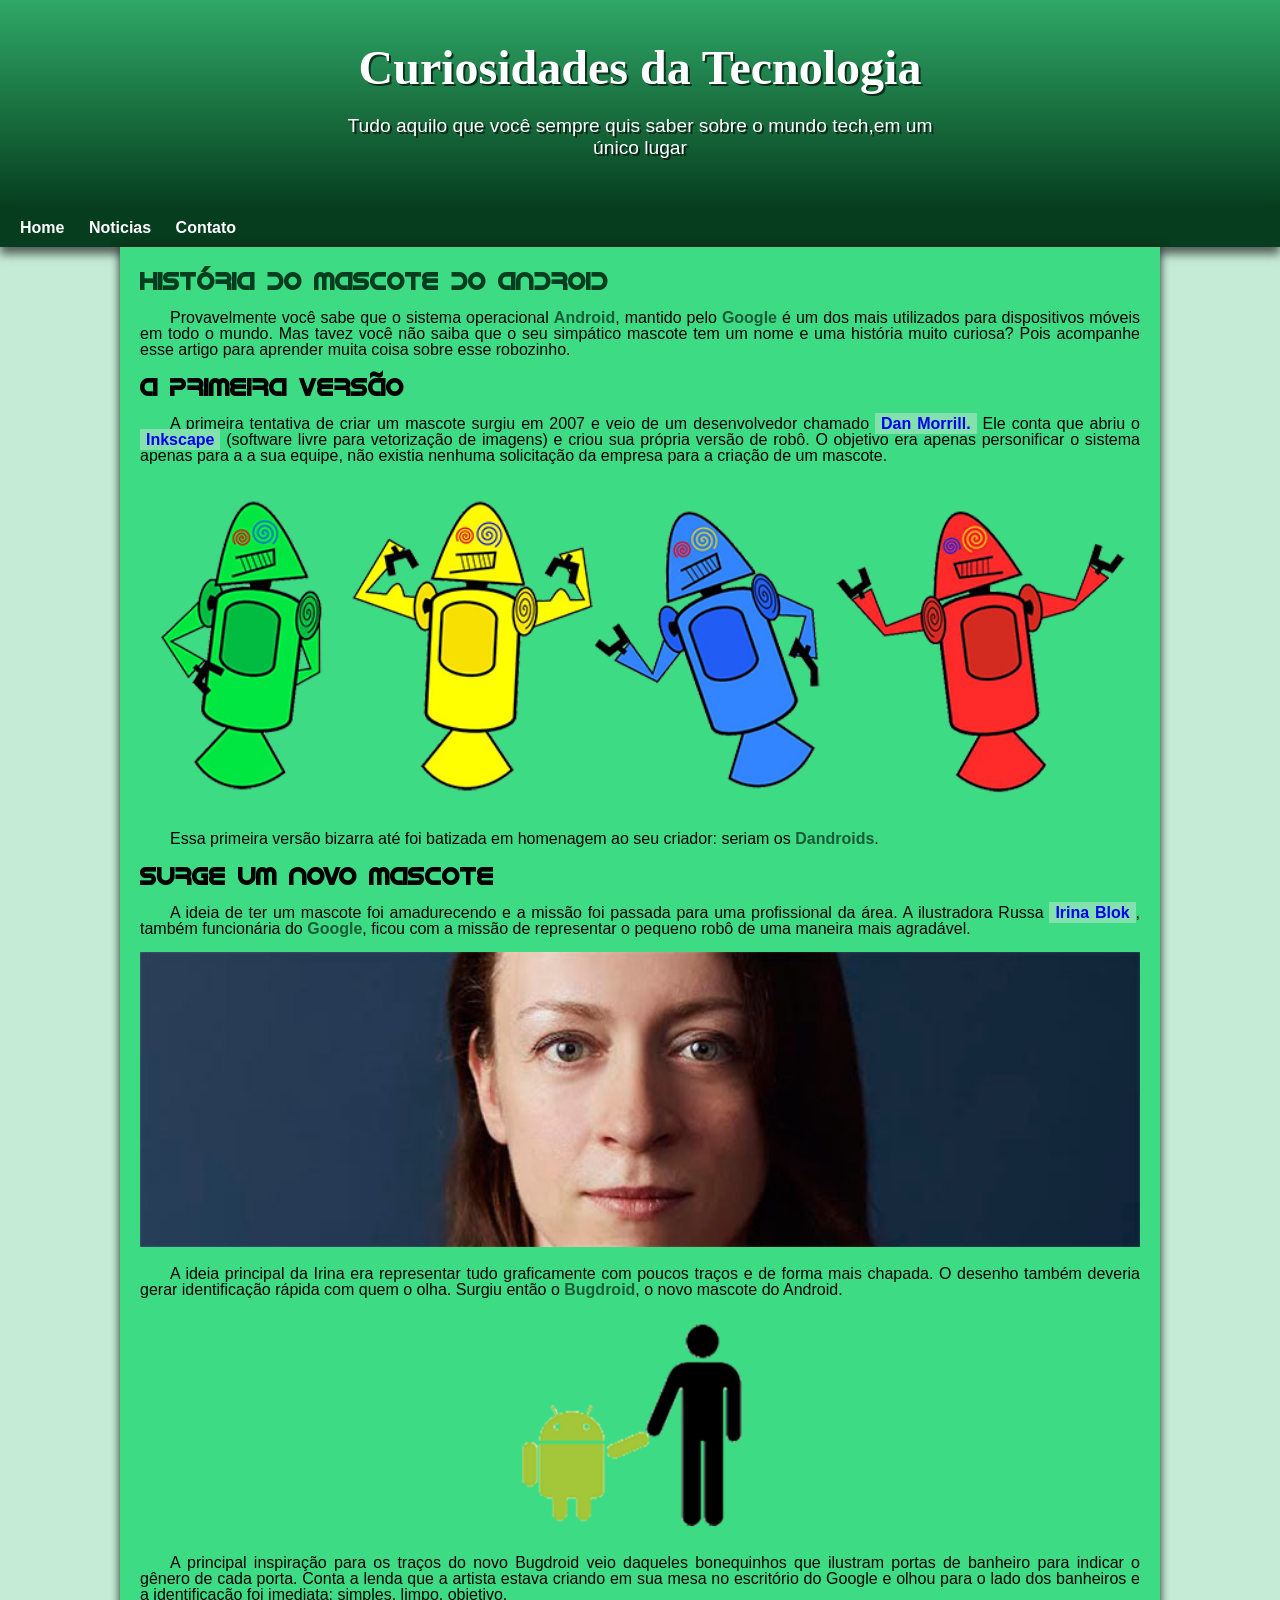
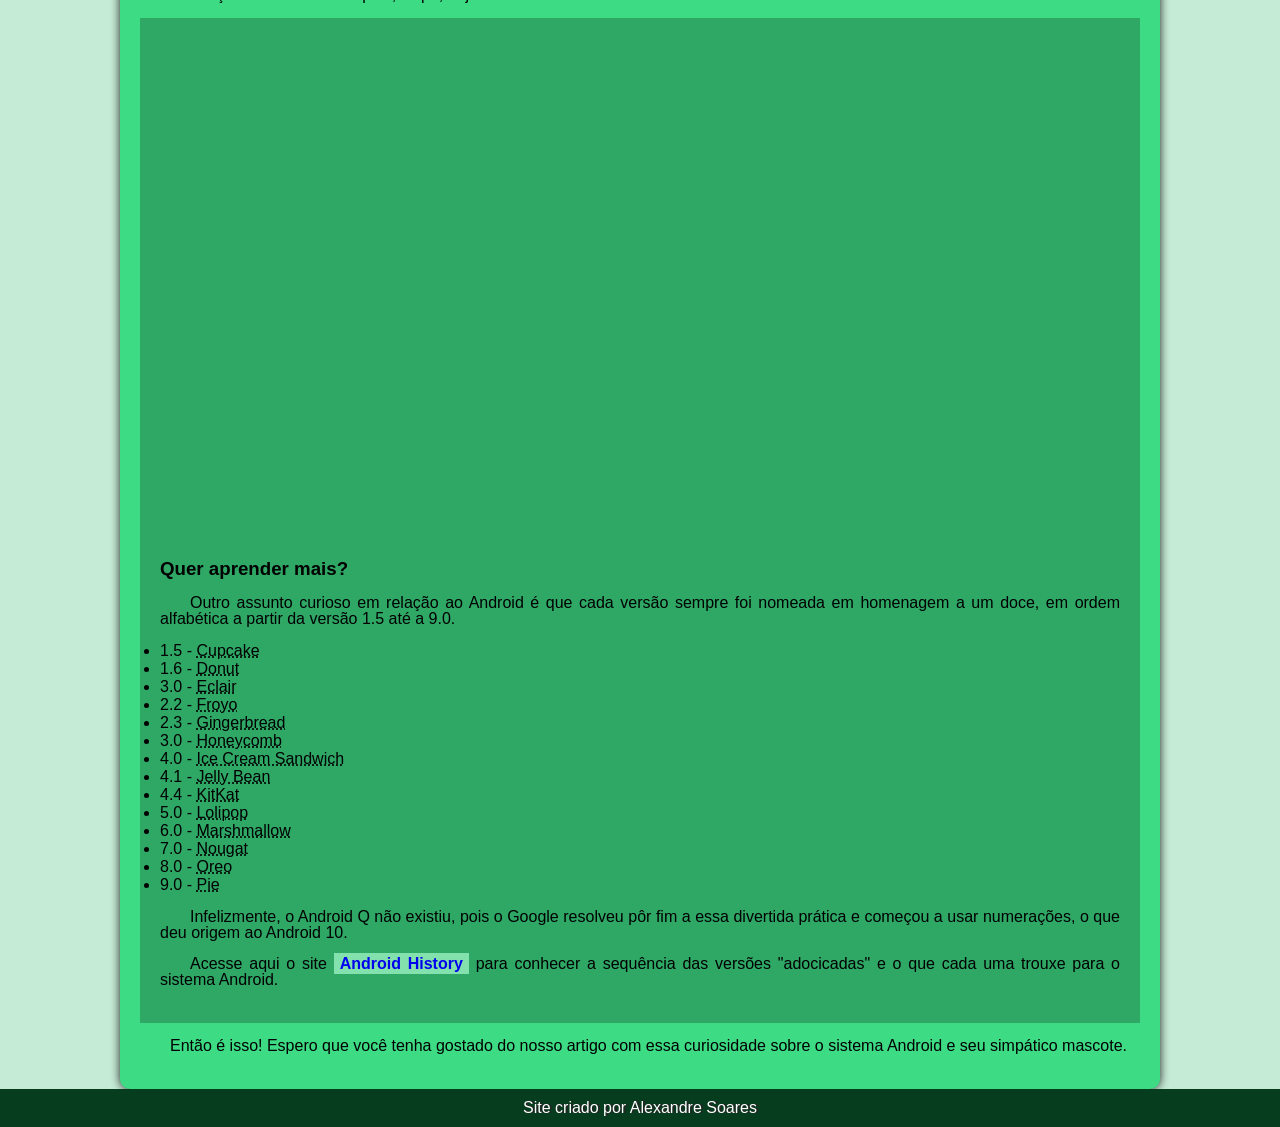
<file: index.html>
<!DOCTYPE html>
<html lang="pt-br">
<head>
    <meta charset="UTF-8">
    <meta http-equiv="X-UA-Compatible" content="IE=edge">
    <meta name="viewport" content="width=device-width, initial-scale=1.0">
    <title>Como surgiu o mascote do Android?</title>
    <link rel="shortcut icon" href="imagens/favicon.ico" type="image/x-icon">
    <link rel="stylesheet" href="style/style.css">
    
</head>
<body>
    <header>
        <h1>Curiosidades da Tecnologia</h1>
        <p>Tudo aquilo que você sempre quis saber sobre o mundo tech,em um único lugar</p>

    </header>
    <nav>
        <a href="#">Home</a>
        <a href="#">Noticias</a>
        <a href="#">Contato</a>
    </nav>
    <main>
        <article>
            <h1>História do Mascote do Android</h1>

<p>Provavelmente você sabe que o sistema operacional <strong>Android</strong>, mantido pelo <strong>Google</strong> é um dos mais utilizados para dispositivos móveis em todo o mundo. Mas tavez você não saiba que o seu simpático mascote tem um nome e uma história muito curiosa? Pois acompanhe esse artigo para aprender muita coisa sobre esse robozinho.</p>

            <h2>A primeira versão</h2>

            <p>A primeira tentativa de criar um mascote surgiu em 2007 e veio de um desenvolvedor chamado <a href="https://androidcommunity.com/dan-morrill-shows-us-the-android-mascot-that-almost-was-20130103/" target="_blank">Dan Morrill.</a> Ele conta que abriu o <a href="https://inkscape.org/pt-br/" target="_blank">Inkscape</a> (software livre para vetorização de imagens) e criou sua própria versão de robô. O objetivo era apenas personificar o sistema apenas para a a sua equipe, não existia nenhuma solicitação da empresa para a criação de um mascote.</p>

            <picture>
                <source media="(max-width: 670px)" srcset="imagens/dan-droids-pq.png"> 
                <img src="imagens/dan-droids.png" alt="primeiro mascote do Android"></picture>

            <p>Essa primeira versão bizarra até foi batizada em homenagem ao seu criador: seriam os <strong>Dandroids</strong>.</p>

            <h2>Surge um novo mascote</h2>

            <p>A ideia de ter um mascote foi amadurecendo e a missão foi passada para uma profissional da área. A ilustradora Russa <a href="https://www.irinablok.com" target="_blank">Irina Blok</a>, também funcionária do <strong>Google</strong>, ficou com a missão de representar o pequeno robô de uma maneira mais agradável.</p>

            <picture>
                <source media="(max-width:670px)" srcset="imagens/irina-blok-pq.jpg">
                <img src="imagens/irina-blok.jpg" alt="Irina block, criadora do Bugdroid"></picture>

            <p>A ideia principal da Irina era representar tudo graficamente com poucos traços e de forma mais chapada. O desenho também deveria gerar identificação rápida com quem o olha. Surgiu então o <strong>Bugdroid</strong>, o novo mascote do Android.</p>

            <img src="imagens/bugdroid.png"
             alt="Bugdroid"
             class="pequena">

            <p>A principal inspiração para os traços do novo Bugdroid veio daqueles bonequinhos que ilustram portas de banheiro para indicar o gênero de cada porta. Conta a lenda que a artista estava criando em sua mesa no escritório do Google e olhou para o lado dos banheiros e a identificação foi imediata: simples, limpo, objetivo.</p>

            <div class="video"><iframe width="560" height="315" src="https://www.youtube.com/embed/l2UDgpLz20M" title="YouTube video player" frameborder="0" allow="accelerometer; autoplay; clipboard-write; encrypted-media; gyroscope; picture-in-picture; web-share" allowfullscreen></iframe></div>
            
            <aside>
                <h3>Quer aprender mais?</h3>
                <p>Outro assunto curioso em relação ao Android é que cada versão sempre foi nomeada em homenagem a um doce, em ordem alfabética a partir da versão 1.5 até a 9.0.</p>
                <ul>
                    <li>1.5 - <abbr title="bolo de copo">Cupcake</abbr></li>
                    <li>1.6 - <abbr title="rosquinha">Donut</abbr></li>
                    <li>3.0 - <abbr title="bomba">Eclair</abbr></li>
                    <li>2.2 - <abbr title="iogurte congelado">Froyo</abbr></li>
                    <li>2.3 - <abbr title="biscoito de gengibre">Gingerbread</abbr></li>
                    <li>3.0 - <abbr title="favo de mel">Honeycomb</abbr></li>
                    <li>4.0 - <abbr title="sanduiche de sorvete">Ice Cream Sandwich</abbr></li>
                    <li>4.1 - <abbr title="jujuba">Jelly Bean</abbr></li>
                    <li>4.4 - <abbr title="KitKat">KitKat</abbr></li>
                    <li>5.0 - <abbr title="pirulito">Lolipop</abbr></li>
                    <li>6.0 - <abbr title="marshmallow">Marshmallow</abbr></li>
                    <li>7.0 - <abbr title="torrone">Nougat</abbr></li>
                    <li>8.0 - <abbr title="Oreo">Oreo</abbr></li>
                    <li>9.0 - <abbr title="torta">Pie</abbr></li>
                </ul>
                
                    <p>Infelizmente, o Android Q não existiu, pois o Google resolveu pôr fim a essa divertida prática e começou a usar numerações, o que deu origem ao Android 10.</p>
                    <p>Acesse aqui o site <a href="https://www.android.com/intl/en_nz/history/" target="_blank">Android History</a> para conhecer a sequência das versões "adocicadas" e o que cada uma trouxe para o sistema Android.</p>
                
            </aside>
            

        <p>Então é isso! Espero que você tenha gostado do nosso artigo com essa curiosidade sobre o sistema Android e seu simpático mascote.</p>
        </article>
    </main>
    <footer>
        <p>Site criado por Alexandre Soares</p>
    </footer>
</body>
</html>
</file>
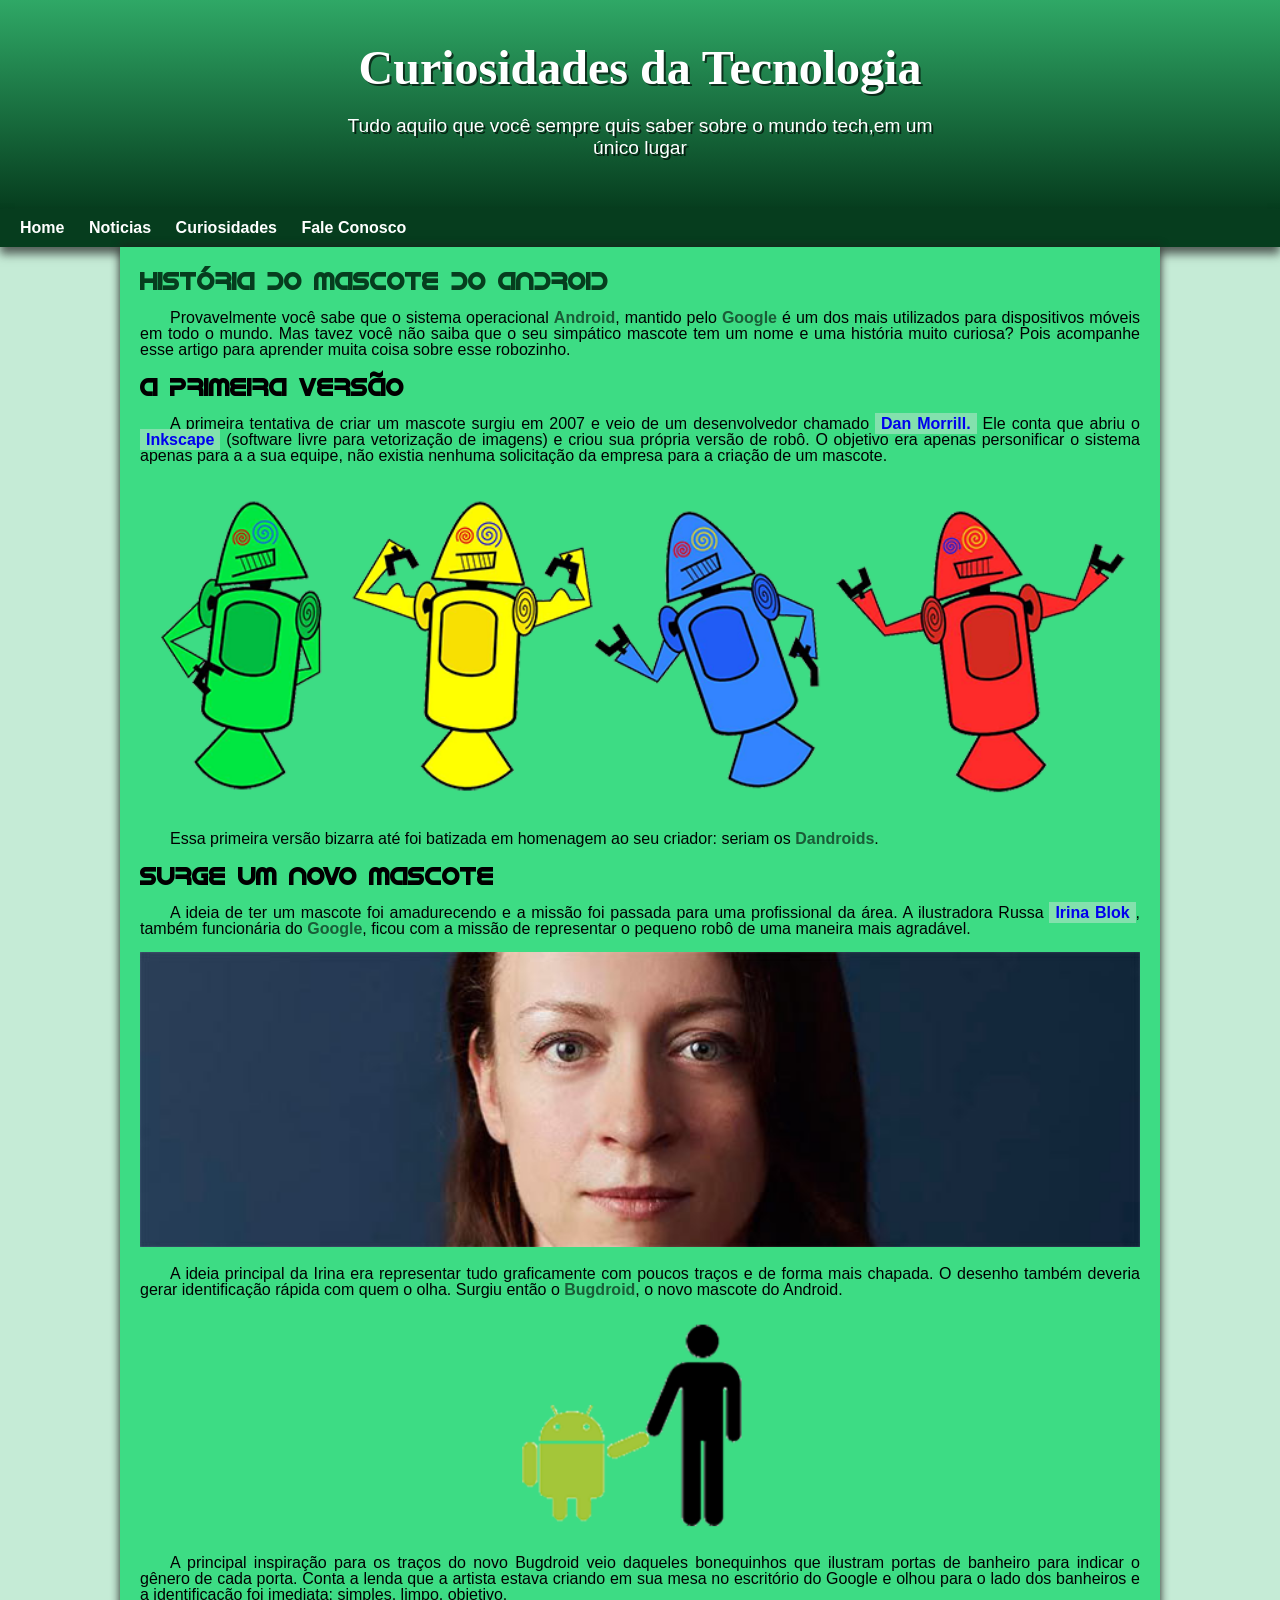
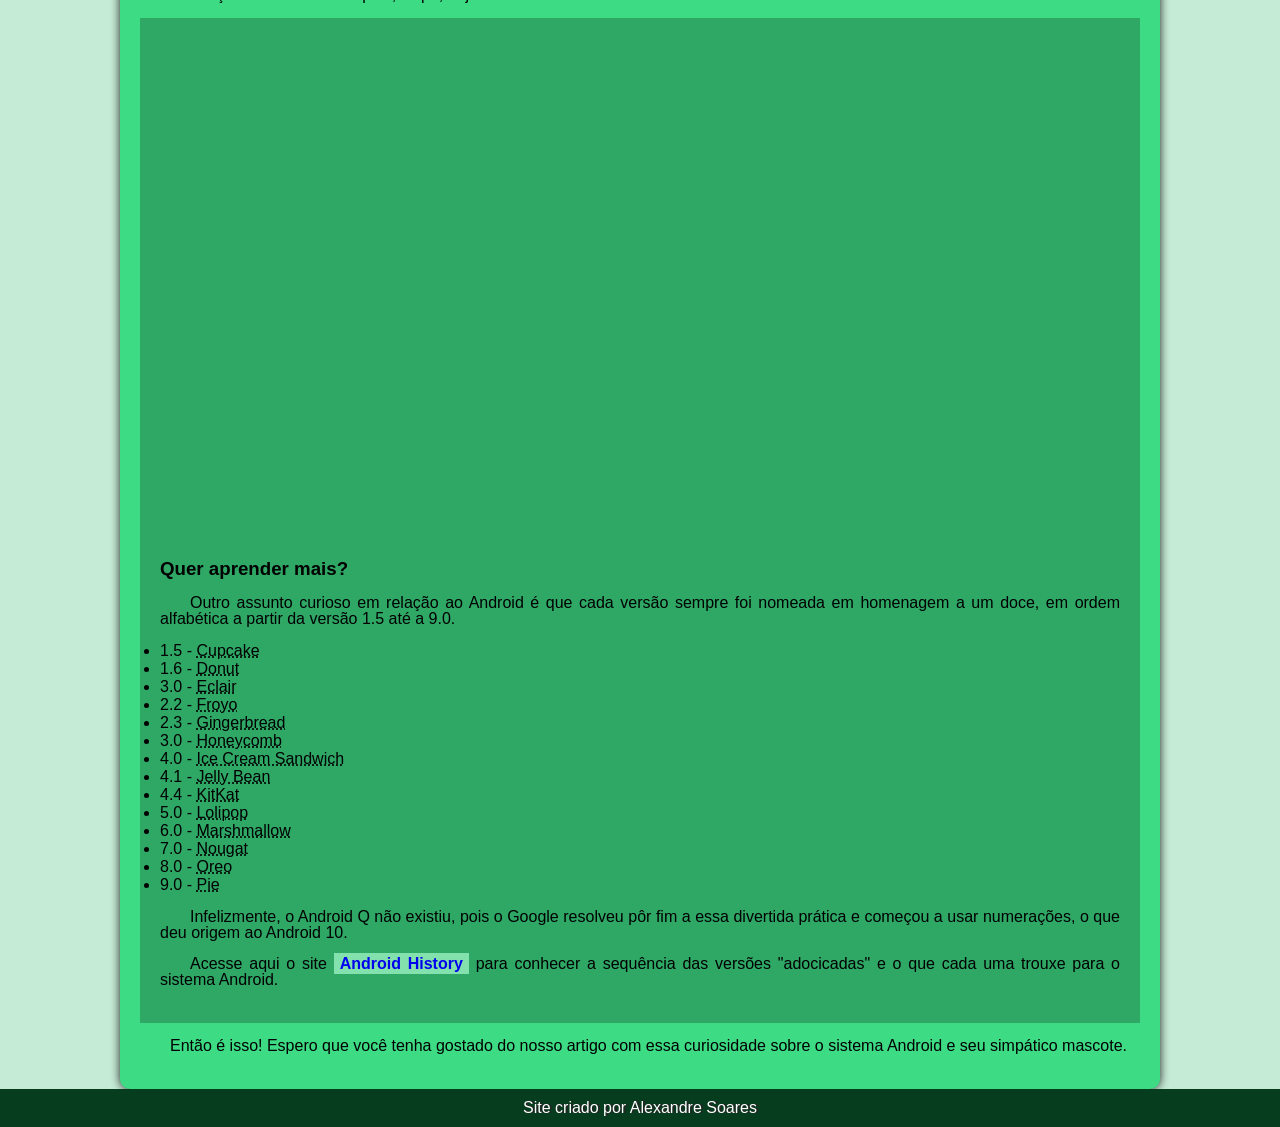
<file: index.html.html>
<!DOCTYPE html>
<html lang="pt-br">
<head>
    <meta charset="UTF-8">
    <meta http-equiv="X-UA-Compatible" content="IE=edge">
    <meta name="viewport" content="width=device-width, initial-scale=1.0">
    <title>Como surgiu o mascote do Android?</title>
    <link rel="shortcut icon" href="imagens/favicon.ico" type="image/x-icon">
    <link rel="stylesheet" href="style/style.css">
    
</head>
<body>
    <header>
        <h1>Curiosidades da Tecnologia</h1>
        <p>Tudo aquilo que você sempre quis saber sobre o mundo tech,em um único lugar</p>

    </header>
    <nav>
        <a href="#">Home</a>
        <a href="#">Noticias</a>
        <a href="#">Curiosidades</a>
        <a href="#">Fale Conosco</a>
    </nav>
    <main>
        <article>
            <h1>História do Mascote do Android</h1>

<p>Provavelmente você sabe que o sistema operacional <strong>Android</strong>, mantido pelo <strong>Google</strong> é um dos mais utilizados para dispositivos móveis em todo o mundo. Mas tavez você não saiba que o seu simpático mascote tem um nome e uma história muito curiosa? Pois acompanhe esse artigo para aprender muita coisa sobre esse robozinho.</p>

            <h2>A primeira versão</h2>

            <p>A primeira tentativa de criar um mascote surgiu em 2007 e veio de um desenvolvedor chamado <a href="https://androidcommunity.com/dan-morrill-shows-us-the-android-mascot-that-almost-was-20130103/" target="_blank">Dan Morrill.</a> Ele conta que abriu o <a href="https://inkscape.org/pt-br/" target="_blank">Inkscape</a> (software livre para vetorização de imagens) e criou sua própria versão de robô. O objetivo era apenas personificar o sistema apenas para a a sua equipe, não existia nenhuma solicitação da empresa para a criação de um mascote.</p>

            <picture>
                <source media="(max-width: 670px)" srcset="imagens/dan-droids-pq.png"> 
                <img src="imagens/dan-droids.png" alt="primeiro mascote do Android"></picture>

            <p>Essa primeira versão bizarra até foi batizada em homenagem ao seu criador: seriam os <strong>Dandroids</strong>.</p>

            <h2>Surge um novo mascote</h2>

            <p>A ideia de ter um mascote foi amadurecendo e a missão foi passada para uma profissional da área. A ilustradora Russa <a href="https://www.irinablok.com" target="_blank">Irina Blok</a>, também funcionária do <strong>Google</strong>, ficou com a missão de representar o pequeno robô de uma maneira mais agradável.</p>

            <picture>
                <source media="(max-width:670px)" srcset="imagens/irina-blok-pq.jpg">
                <img src="imagens/irina-blok.jpg" alt="Irina block, criadora do Bugdroid"></picture>

            <p>A ideia principal da Irina era representar tudo graficamente com poucos traços e de forma mais chapada. O desenho também deveria gerar identificação rápida com quem o olha. Surgiu então o <strong>Bugdroid</strong>, o novo mascote do Android.</p>

            <img src="imagens/bugdroid.png"
             alt="Bugdroid"
             class="pequena">

            <p>A principal inspiração para os traços do novo Bugdroid veio daqueles bonequinhos que ilustram portas de banheiro para indicar o gênero de cada porta. Conta a lenda que a artista estava criando em sua mesa no escritório do Google e olhou para o lado dos banheiros e a identificação foi imediata: simples, limpo, objetivo.</p>

            <div class="video"><iframe width="560" height="315" src="https://www.youtube.com/embed/l2UDgpLz20M" title="YouTube video player" frameborder="0" allow="accelerometer; autoplay; clipboard-write; encrypted-media; gyroscope; picture-in-picture; web-share" allowfullscreen></iframe></div>
            
            <aside>
                <h3>Quer aprender mais?</h3>
                <p>Outro assunto curioso em relação ao Android é que cada versão sempre foi nomeada em homenagem a um doce, em ordem alfabética a partir da versão 1.5 até a 9.0.</p>
                <ul>
                    <li>1.5 - <abbr title="bolo de copo">Cupcake</abbr></li>
                    <li>1.6 - <abbr title="rosquinha">Donut</abbr></li>
                    <li>3.0 - <abbr title="bomba">Eclair</abbr></li>
                    <li>2.2 - <abbr title="iogurte congelado">Froyo</abbr></li>
                    <li>2.3 - <abbr title="biscoito de gengibre">Gingerbread</abbr></li>
                    <li>3.0 - <abbr title="favo de mel">Honeycomb</abbr></li>
                    <li>4.0 - <abbr title="sanduiche de sorvete">Ice Cream Sandwich</abbr></li>
                    <li>4.1 - <abbr title="jujuba">Jelly Bean</abbr></li>
                    <li>4.4 - <abbr title="KitKat">KitKat</abbr></li>
                    <li>5.0 - <abbr title="pirulito">Lolipop</abbr></li>
                    <li>6.0 - <abbr title="marshmallow">Marshmallow</abbr></li>
                    <li>7.0 - <abbr title="torrone">Nougat</abbr></li>
                    <li>8.0 - <abbr title="Oreo">Oreo</abbr></li>
                    <li>9.0 - <abbr title="torta">Pie</abbr></li>
                </ul>
                
                    <p>Infelizmente, o Android Q não existiu, pois o Google resolveu pôr fim a essa divertida prática e começou a usar numerações, o que deu origem ao Android 10.</p>
                    <p>Acesse aqui o site <a href="https://www.android.com/intl/en_nz/history/" target="_blank">Android History</a> para conhecer a sequência das versões "adocicadas" e o que cada uma trouxe para o sistema Android.</p>
                
            </aside>
            

        <p>Então é isso! Espero que você tenha gostado do nosso artigo com essa curiosidade sobre o sistema Android e seu simpático mascote.</p>
        </article>
    </main>
    <footer>
        <p>Site criado por Alexandre Soares</p>
    </footer>
</body>
</html>
</file>
<file: style/style.css>
@charset "UTF-8";

@import url('https://fonts.googleapis.com/css2?family=Kaushan+Script&family=Work+Sans:ital,wght@1,500&display=swap');   /*importar fontes */

@font-face     
{
    font-family: 'Android';
    src: url('../fontes/idroid.otf')format(opentype);
    font-weight: normal;
}
/*  
#c5ebd6
#83e1ad
#3ddc84
#2fa866
#1a5c37
#063d1e

*/
:root {
   --cor0: #c5ebd6;
   --cor1: #83e1ad;
   --cor2: #3ddc84;
   --cor3: #2fa866;
   --cor4: #1a5c37;
   --cor5: #063d1e;

   --fonte-padrao: arial, verdana, helvetica, sans-serif;
   --fonte-destaque: ' Bebas Neue';
   --fonte-android: 'Android','cursive';


}
* {
    margin: 0px;
    padding: 0px;
}


body {
   background-color: var(--cor0); 
    font-family: var(--fonte-padrao);

}
main p {
    margin: 15px 0px;
    text-align: justify;
    text-indent: 30px;
    font-size: 1em;
    line-height: 1em;
}
main strong {
    color: var(--cor4);
    font-weight: bold;
}

main a {
    text-decoration: none;
    font-weight: bold;
    background-color: var(--cor1);
    padding: 2px 6px;
} main a:hover {
    text-decoration: underline;
    color: var(--cor4);
}
div.video {
    background-color: var(--cor3);
    margin: 0px -20px 30 -20;
    padding: 20px;
    padding-bottom: 50%;
    position: relative;

}
div.video > iframe {
    position: absolute;
    top: 5%;
    left: 5%;
    width: 90%;
    height: 90%;
}
header {
    background-image: linear-gradient(to bottom, var(--cor3),var(--cor5));
    min-height: 150px;
    text-align: center;
    padding-top: 40px;
}

header h1 {
    color: white;
    font-family: var(--fonte-destaque);
    font-size: 3em;
    margin-bottom: 20px;
    text-shadow: 2px 2px 0px rgba(0, 0, 0, 0.63);
}
header > p {
    font-family: var(--fonte-padrao);
    font-size: 1.2em;
    color:white;
    max-width: 600px;
    padding-right: 10px;
    padding-left: 10px;
    margin: auto;
    padding-bottom: 50px;
    text-shadow: 2px 2px 0px rgba(0, 0, 0, 0.651);
}    

nav {
    background-color: var(--cor5);
    padding: 10px;
    box-shadow: 0px 7px 9px rgba(32, 32, 32, 0.692);
}
nav > a {
    color: white;
    padding: 10px;
    border-radius: 5px;
    text-decoration: none;
    font-weight: bold;
    transition-duration: .5;
}
nav > a:hover {
    background-color: var(--cor3);
    color: var(--cor5);
}
main {
    background-color: var(--cor2);
    min-width: 300px;
    max-width: 1000px;
    margin: auto;
    padding: 20px;
    box-shadow: 0px 0px 10px rgb(31, 30, 30);
    border-bottom-left-radius: 10px;
    border-bottom-right-radius: 10px;
}
main h1 {
    font-family: var(--fonte-android);
      color: var(--cor5);
}
main h2 {
    font-family: var(--fonte-android);

}

main img {
    width: 100%;
}
main img.pequena {
    max-width: 350px;
    display: block;
    margin: auto;
}
aside {
    background-color: var(--cor3);
    padding: 20px;
    
}
footer{
    background-color: var(--cor5);
    color: white;
    padding: 10px;
    text-align: center;
    text-shadow: 2px 0px 0px rgb(37, 37, 37);

}
</file>
